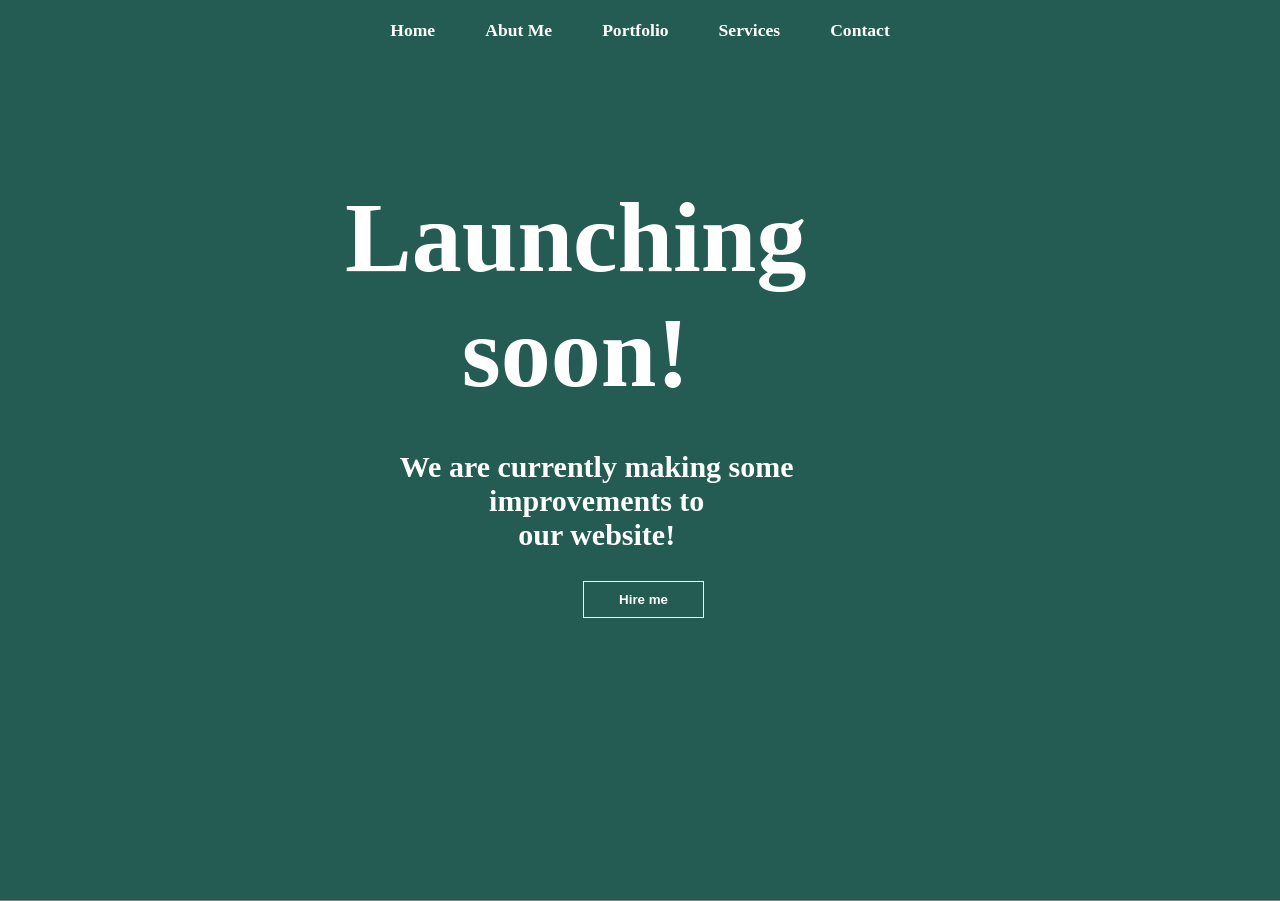
<file: index.html>
<!DOCTYPE html>
<html lang="en">
<head>
    <meta charset="UTF-8">
    <meta name="viewport" content="width=device-width, initial-scale=1.0">
    <title>Document</title>
    <link rel="stylesheet" href="style.css">
</head>
<body>
    <nav class="navbar">
        <ul>
          <li><a href="#">Home</a></li>
          <li><a href="#">Abut Me</a></li>
          <li><a href="#">Portfolio</a></li>
          <li><a href="#">Services</a></li>
          <li><a href="#">Contact</a></li>
        </ul>
    </nav>

    <section id="home">
        <div class="main">
          <h1>Launching<br>soon!</h1><br>
          <h2>We are currently making some <br>
            improvements to <br> our website!</h2>
          <BUtton class="btn">
             Hire me
          </BUtton>
        </div>
    </section>
</body>
</html>
</file>
<file: style.css>
*{
    margin: 0;
    padding: 0%;
    box-sizing: border-box;
}

/* Navbar */
.navbar{
    display: flex;
    justify-content: center;
    align-items: center;
    background-color: rgba(0,0,0,0.5);
    position: sticky;
    top: 0;
}
.navbar ul{
    display: flex;
    list-style: none;
    margin: 20px 0px;
}
.navbar ul li{
    font-family: century;
    font-size: 1.1rem;
    font-weight: bold;
}
.navbar ul li a{
    text-decoration: none;
    color: white;
    padding: 8px 25px;
    transition: all .5s eases;
}
.navbar ul li a:hover{
    background-color: white;
    color: black;
    border-radius: 0%;
    box-shadow: 0 0 5px white;
}

/* Home Section */
#home{
    display: "";
    flex-direction: column;
    background-color: rgba(0,0,0,0.5);
    height: 840px;
    justify-content: center;
    align-items: center;
    color: white;
}
#home::before{
    content: "";
    position: absolute;
    top: 0;
    right: 0;
    background: rgb(28, 167, 144);
    height: 900px;
    width: 100%;
    z-index: -1;
    opacity: .8;
}
.main{
    display: flex;
    flex-direction: column;
    border: 0px solid white;
    /* border: 1px solid white; */
    align-items: center;
    position: absolute;
    justify-content: center;
    top: 62.5%;
    right: 45%;
}
.main h1{
     position: fixed;
     text-align: center;
     font-size: 100px;
     text-shadow: black;
     top: 20%;
     right: 37%;
}
.main h2{
    position: fixed;
    text-align: center;
    font-family: 'Poppins', thin="30px" sans-serif;
    font-size: 30px;
    top: 50%;
    right: 38%;
}
.btn{
    padding: 10px 35px;
    background-color: transparent;
    border: 1px solid white;
    font-weight: bold;
    color: white;
    outline: none;
    transition: .6s ease;
}
.btn:hover{
    cursor: pointer;
    background-color: white;
    color: black;
    box-shadow: 0 0 5px white;
    font-weight: bold;
}
</file>
